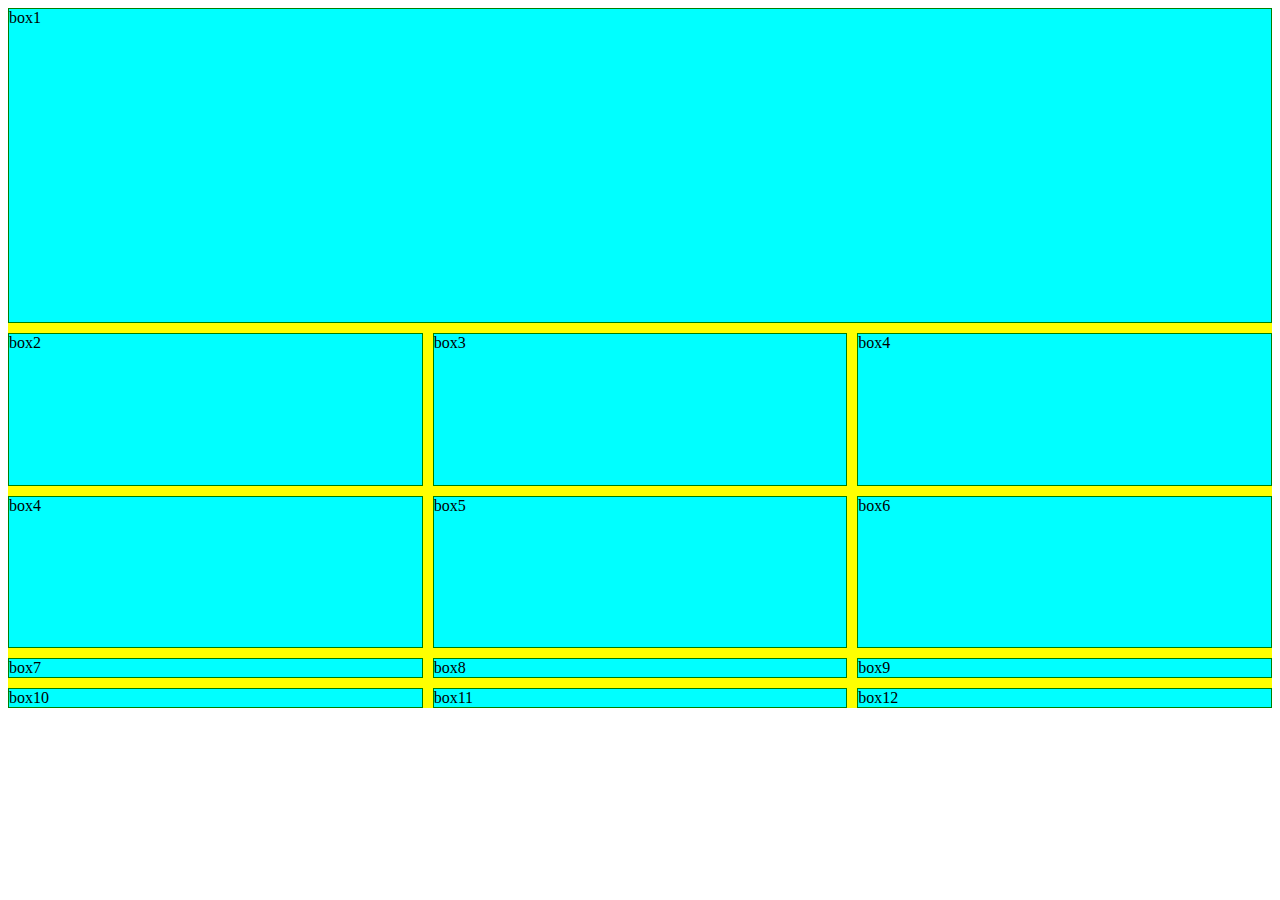
<file: index.html>
<!DOCTYPE html>
<html lang="en">
<head>
    <meta charset="UTF-8">
    <meta name="viewport" content="width=device-width, initial-scale=1.0">
    <title>GRID</title>
    <link rel="stylesheet" href="styles.css">
</head>
<body>
   <div class="container">
    <div class="box" id="box1">box1</div>
    <div class="box">box2</div>
    <div class="box">box3</div>
    <div class="box">box4</div>
    <div class="box">box4</div>
    <div class="box">box5</div>
    <div class="box">box6</div>
    <div class="box">box7</div>
    <div class="box">box8</div>
    <div class="box">box9</div>
    <div class="box">box10</div>
    <div class="box">box11</div>
    <div class="box">box12</div>
    
   </div>
</body>
</html>
</file>
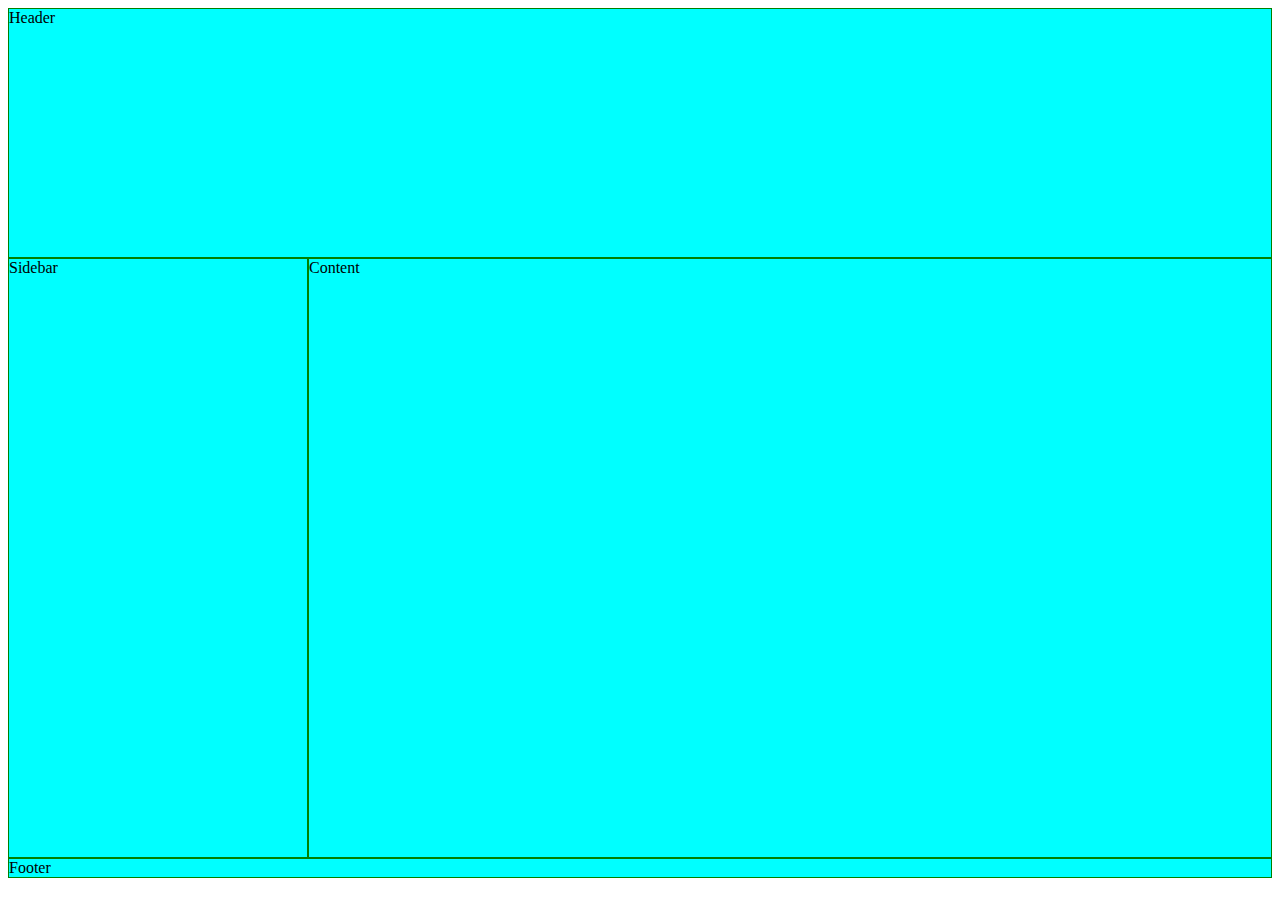
<file: templateArea/index.html>
<!DOCTYPE html>
<html lang="en">
<head>
    <meta charset="UTF-8">
    <meta name="viewport" content="width=device-width, initial-scale=1.0">
    <title>GRID TEMPLATE AREA</title>
    <link rel="stylesheet" href="styles.css">
</head>
<body>
    
     <div class="container">

         <div class="box" id="header">Header</div>
         <div class="box" id="sidebar">Sidebar</div>
         <div class="box" id="content">Content</div>
         <div class="box" id="footer">Footer</div>

     </div>


</body>
</html>
</file>
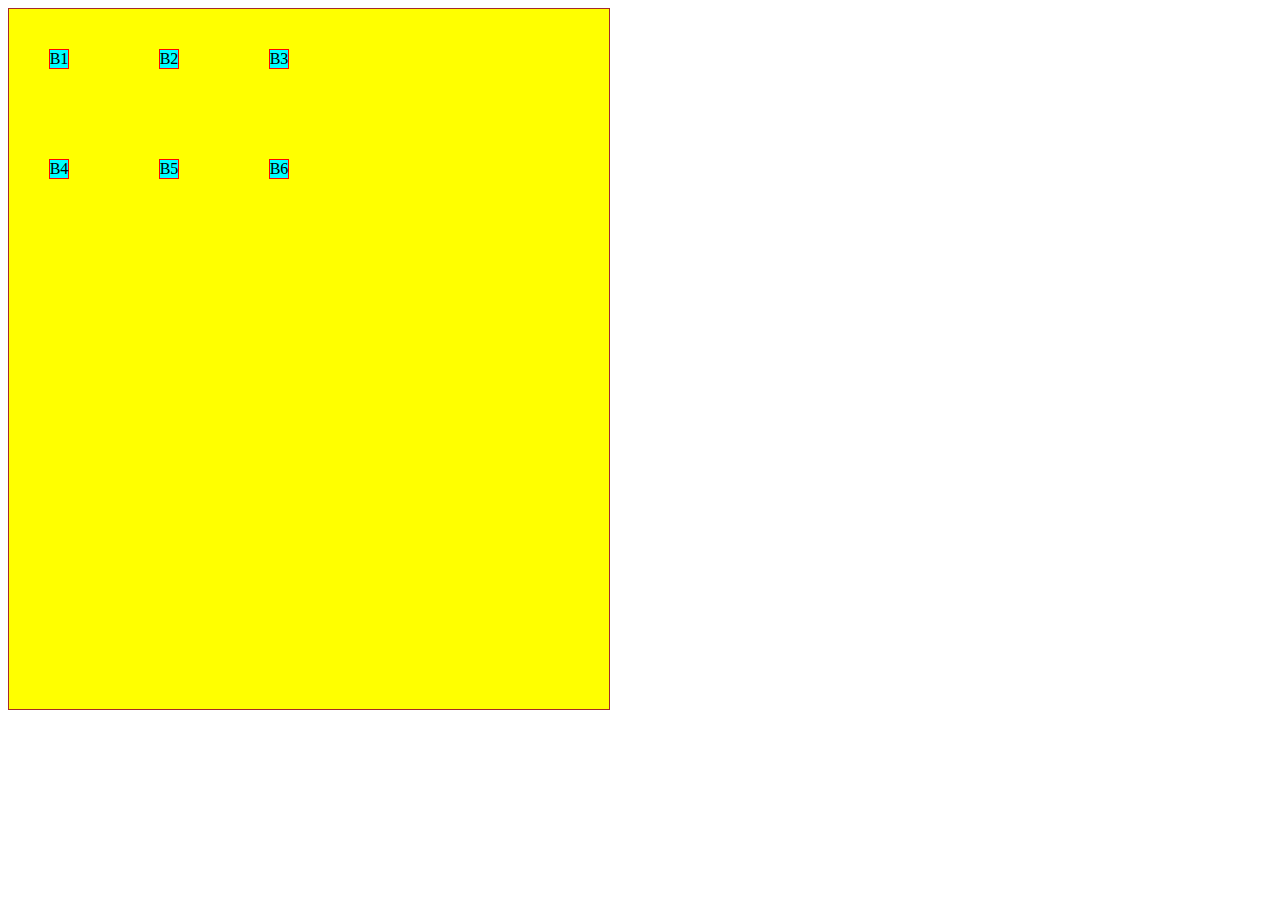
<file: templateArea/properties/index.html>
<!DOCTYPE html>
<html lang="en">
<head>
    <meta charset="UTF-8">
    <meta name="viewport" content="width=device-width, initial-scale=1.0">
    <title>properties</title>
    <link rel="stylesheet" href="styles.css">
</head>
<body>
    <div class="container">
        <div class="box" id="box1">B1</div>
        <div class="box">B2</div>
        <div class="box">B3</div>
        <div class="box">B4</div>
        <div class="box">B5</div>
        <div class="box">B6</div>
    </div>
</body>
</html>
</file>
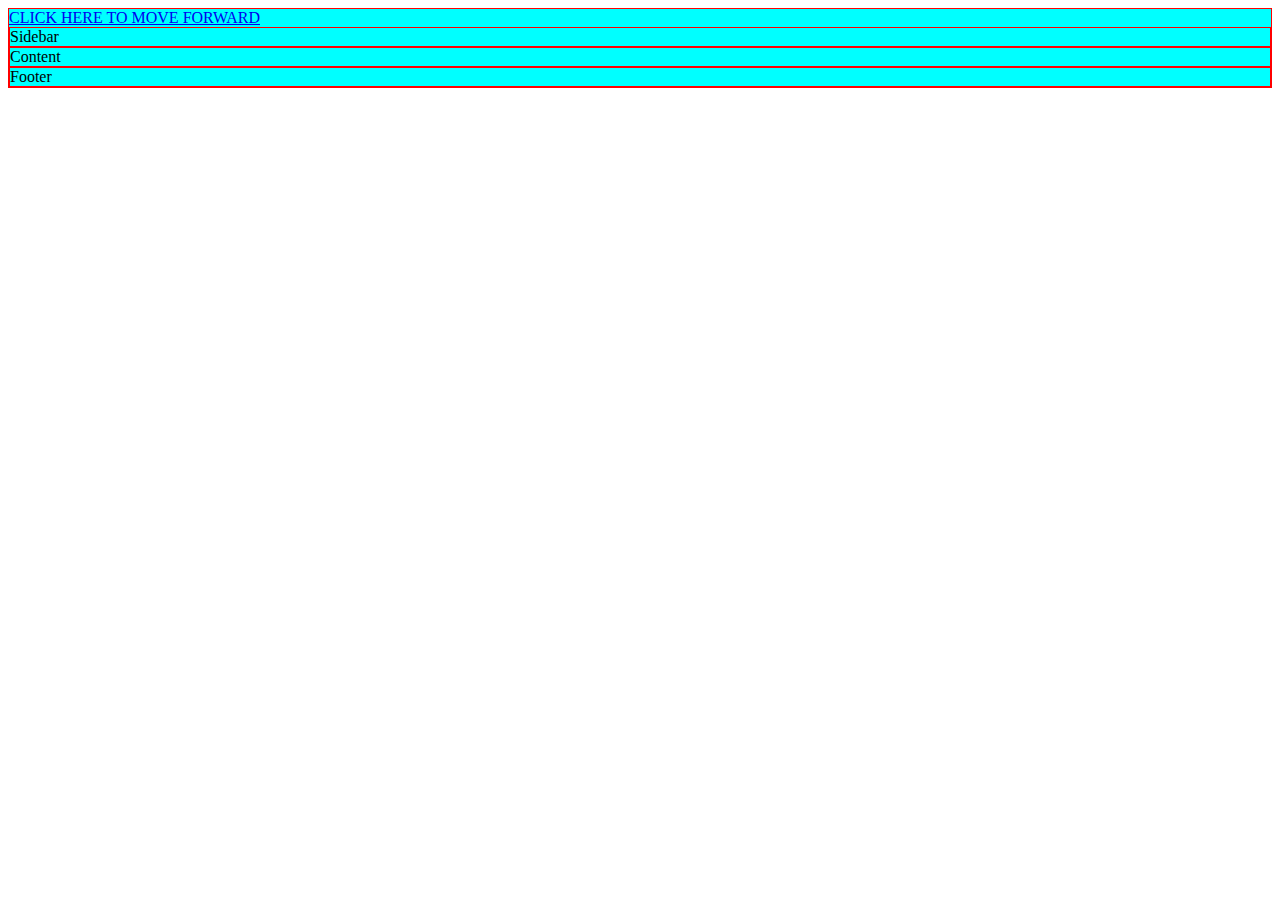
<file: templateArea/properties/blogwebsite/index.html>
<!DOCTYPE html>
<html lang="en">
<head>
    <meta charset="UTF-8">
    <meta name="viewport" content="width=device-width, initial-scale=1.0">
    <title>BLOG WEBSITE</title>
    <link rel="stylesheet" href="styles.css">
</head>
<body>
    <div class="container">
        <div class="box" id="header">
            <a href="post.html">CLICK HERE TO MOVE FORWARD</a>
            
        <div class="box" id="sidebar">Sidebar</div>
        <div class="box" id="content">Content</div>
        <div class="box" id="footer">Footer</div>

    </div>
</body>
</html>
</file>
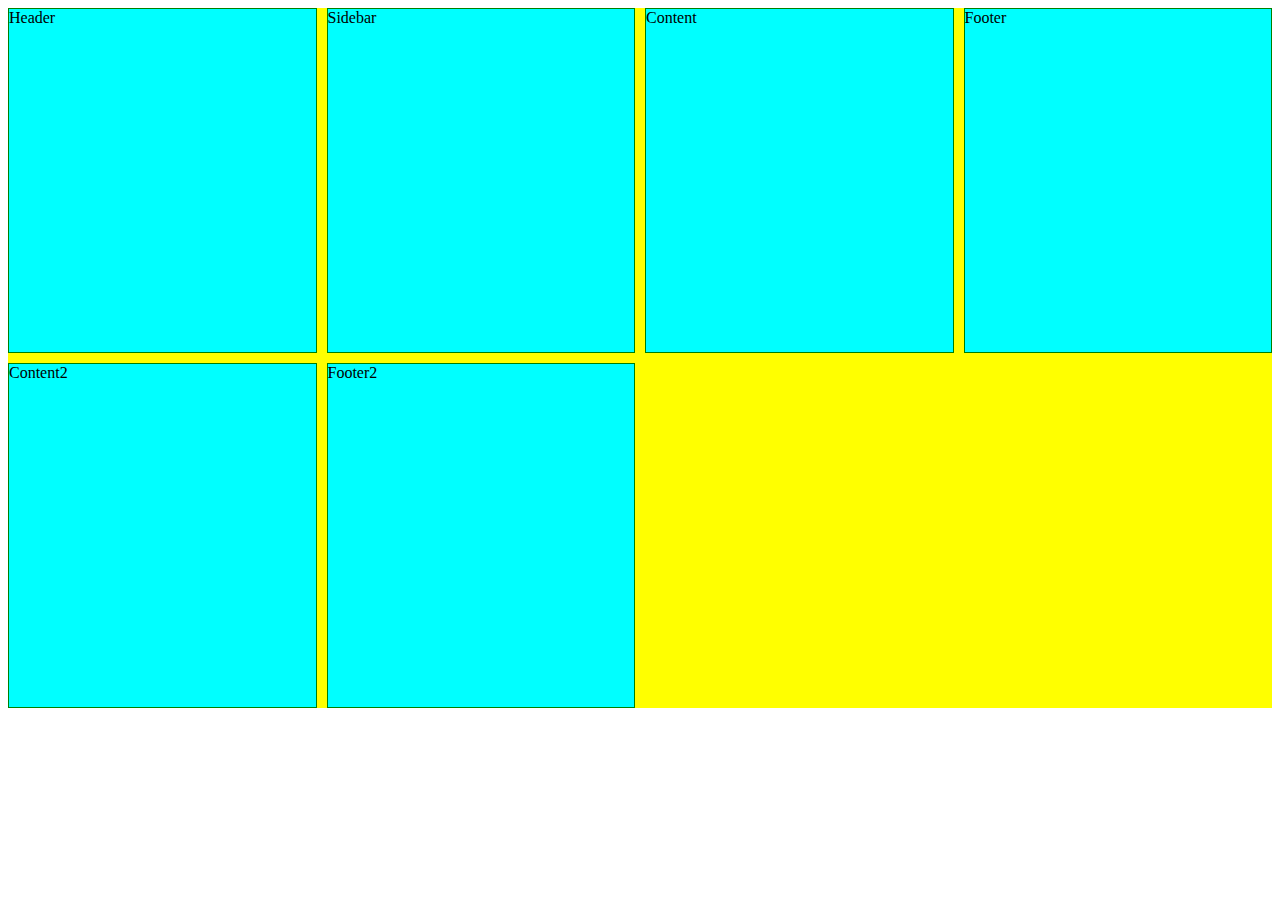
<file: templateArea/AdvancedGrid/grid.html>
<!DOCTYPE html>
<html lang="en">
<head>
    <meta charset="UTF-8">
    <meta name="viewport" content="width=device-width, initial-scale=1.0">
    <title>ADVANCED GRID</title>
    <link rel="stylesheet" href="grid.css">
</head>
<body>
    
     <div class="container">

         <div class="box" id="header">Header</div>
         <div class="box" id="sidebar">Sidebar</div>
         <div class="box" id="content">Content</div>
         <div class="box" id="footer">Footer</div>
         <div class="box" id="content">Content2</div>
         <div class="box" id="footer">Footer2</div>


     </div>


</body>
</html>
</file>
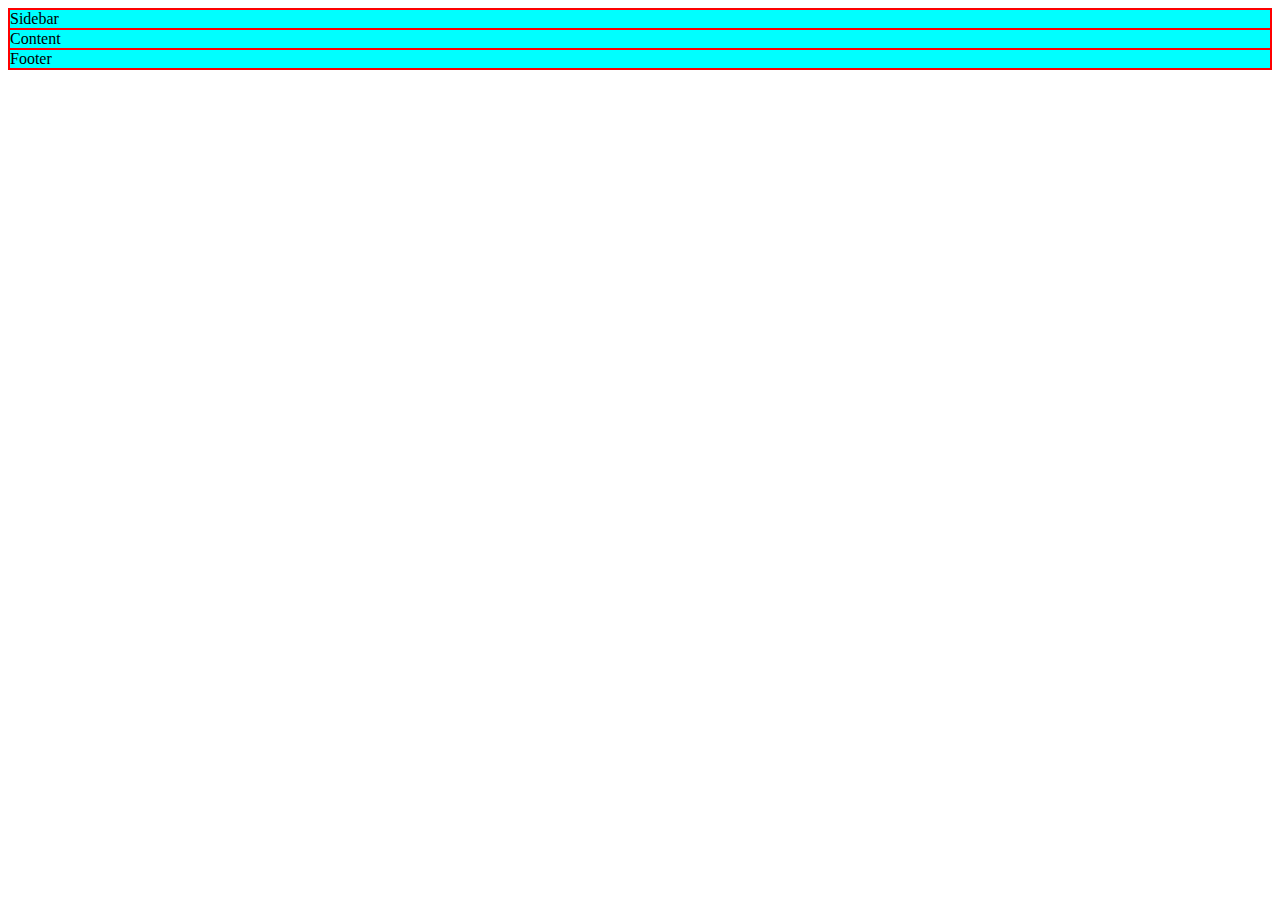
<file: templateArea/properties/blogwebsite/post.html>
<!DOCTYPE html>
<html lang="en">
<head>
    <meta charset="UTF-8">
    <meta name="viewport" content="width=device-width, initial-scale=1.0">
    <title>POST</title>
    <link rel="stylesheet" href="post.css">
</head>
<body>
    <div class="container">

        <div class="box" id="header">
            <a href="index.html>CLICK HERE TO MOVE BACKWORD"></a>
            
        <div class="box" id="sidebar">Sidebar</div>
        <div class="box" id="content">Content</div>
        <div class="box" id="footer">Footer</div>

    </div>
</body>
</html>
</file>
<file: styles.css>
.container{
    height:700px;
    border:1 px solid red;
    background-color: yellow;

    display: grid;
    grid-template-rows: repeat(4,1fr);
    grid-template-columns: repeat(3,1fr);
    grid-gap:10px;
}

.box{
    border:1px solid green;
    background-color: aqua;
   /* height:100px;
    width:100px; */
}

#box1{
    /* grid-column-start: 1;
    grid-row-end:4 ;

    grid-row-start: 1;
    grid-row-end:3; */

    grid-area:1/1/3/4;

}
</file>
<file: templateArea/styles.css>
.container{
    height:700px;
    border:1 px solid red;
    background-color: yellow;

    display: grid;

   /* grid-template-rows: 30px 150px 400px 30px;
    grid-template-columns: 400px;

    grid-template-areas: 
    "hd"
    "side"
    "main"
    "ft"; */

   /* grid-template-columns: 200px 400px;
    grid-template-rows: 30px 500px 30px;

    grid-template-areas:
    "hd hd"
    "side main"
    "ft ft"; */

    grid-template-columns: 300px 300px 300px;
    grid-template-rows: 250px 600px;

    grid-template-areas:
    "hd hd hd hd hd hd hd hd"
    "side main main main main main main main"
    "ft ft ft ft ft ft ft ft";
}

.box{
    border:1px solid green;
    background-color: aqua;
   /* height:100px;
    width:100px; */
}

#header{
    grid-area:hd;
}

#footer{
    grid-area:ft;
}

#sidebar{
    grid-area:side;
}

#content{
    grid-area:main;
}
</file>
<file: templateArea/properties/styles.css>
.container{
    border:1px solid brown;
    background-color: yellow;
    height: 700px;
    width:600px;

    display:grid;
    grid-template-columns: 100px 100px 100px;
    grid-template-rows: 100px 100px ;

    grid-gap:10px;

   /*  justify-content: start;
    justify-content: end;
    justify-content: center;
    justify-content: space-between;
    justify-content: space-around;
    justify-content: space-evenly; */

     /*align-items:start;
    align-items: end;
    align-items: baseline;
    align-items: stretch; */

   /* justify-content: center;
    align-items:center; /*

   /* place-content: center; */

   justify-items: center;
   align-items: center;

   place-items: center;
}

.box{
    border:1px solid red;
    background-color: aqua;
}

#box1{
   /* justify-self:start;
    justify-self: end;
    justify-self:center; */

   /* align-self:center; */
}
</file>
<file: templateArea/properties/blogwebsite/styles.css>
.comtainer{
    border:1px solid black;
    background-color: yellow;
    height:700px;
    width:504px;
    display:grid;
    grid-template-rows: 30px 1fr 30px;
    grid-template-columns: 100px 400px;

    grid-gap:4px;

    grid-template-areas: 
    "hd hd"
    "side main"
    "ft ft";
}

.box{
    border:1px solid red;
    background-color: aqua;

}


#header{
    grid-area:hd;
}

#footer{
    grid-area:side;
}

#sidebar{
    grid-area:side;
}


#content{
    grid-area:main;
}
</file>
<file: templateArea/AdvancedGrid/grid.css>
.container{
    height:700px;
    border:1 px solid red;
    background-color: yellow;

    display: grid;
    grid-gap:10px;

    grid-template-rows: repeat(2,1fr);
    grid-template-columns: repeat(4,1fr);
   
}

.box{
    border:1px solid green;
    background-color: aqua;
   /* height:100px;
    width:100px; */
}
</file>
<file: templateArea/properties/blogwebsite/post.css>
.comtainer{
    border:1px solid black;
    background-color: yellow;
    height:700px;
    width:504px;
    display:grid;
    grid-template-rows: 30px 1fr  1fr 30px;
    grid-template-columns: 1fr;

    grid-gap:4px;

    grid-template-areas: 
    "hd"
    "side"
    "main"
    "ft";
}

.box{
    border:1px solid red;
    background-color: aqua;

}


#header{
    grid-area:hd;
}

#footer{
    grid-area:side;
}

#sidebar{
    grid-area:side;
}


#content{
    grid-area:main;
}
</file>
